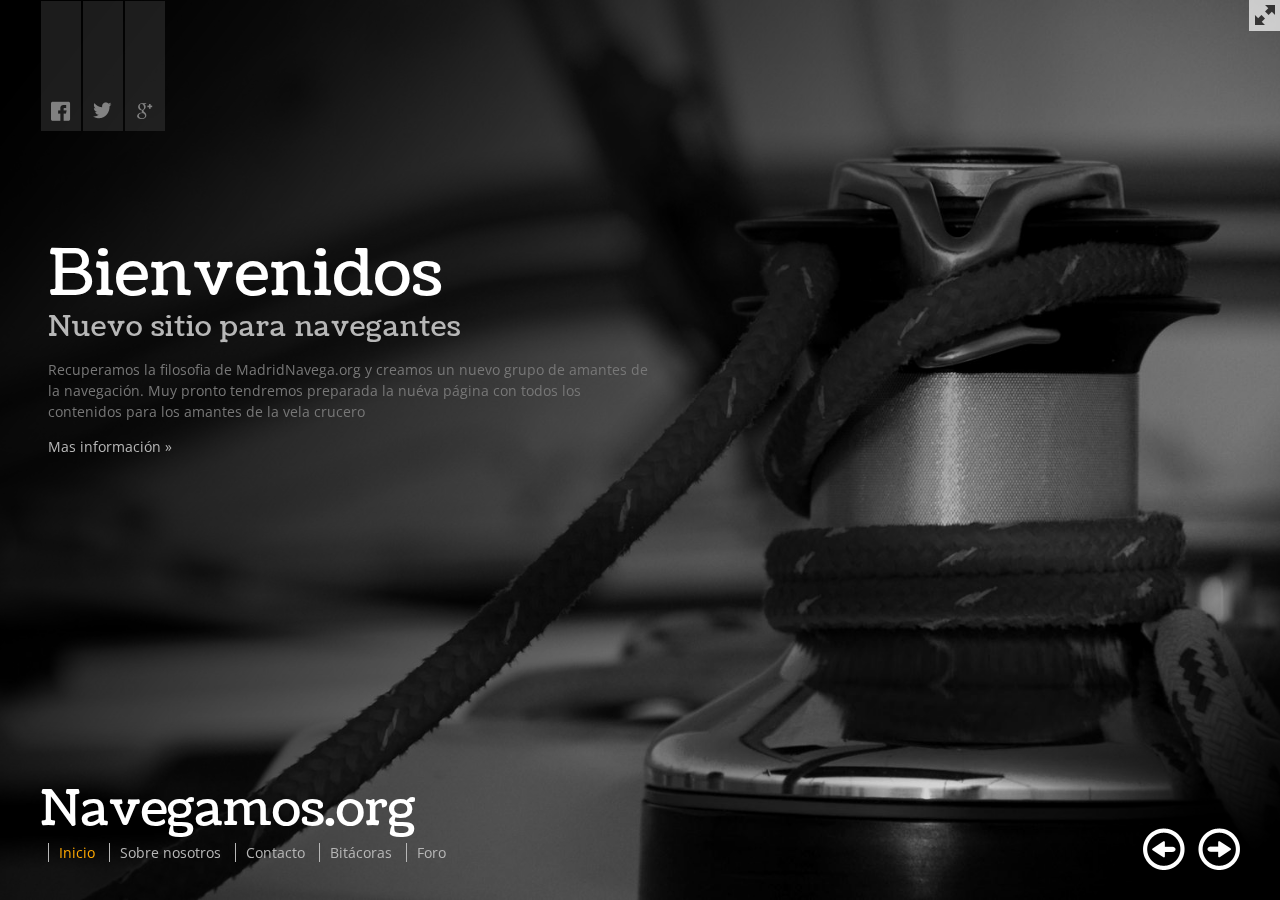
<file: index.html>
<!DOCTYPE html>
<!--[if lt IE 7]> <html lang="es" class="no-js ie6"> <![endif]-->
<!--[if IE 7]>    <html lang="es" class="no-js ie7"> <![endif]-->
<!--[if IE 8]>    <html lang="es" class="no-js ie8"> <![endif]-->
<!--[if gt IE 8]><!-->
<html class='no-js' lang='es'>
	<!--<![endif]-->
	<head>
		<meta charset='utf-8' />
		<meta content='IE=edge,chrome=1' http-equiv='X-UA-Compatible' />
		<title>Navegamos.org</title>	
		
		<link rel="shortcut icon" href="favicon.ico" />
		<link rel="apple-touch-icon" href="images/favicon.png" />
		
		<link rel="stylesheet" href="css/maximage.css" type="text/css" media="screen" charset="utf-8" />
		<link rel="stylesheet" href="css/styles.css" type="text/css" media="screen" charset="utf-8" />
		
		<!--[if lt IE 9]><script src="http://html5shim.googlecode.com/svn/trunk/html5.js"></script><![endif]-->
		
		<!--[if IE 6]>
			<style type="text/css" media="screen">
				.gradient {display:none;}
			</style>
		<![endif]-->
	</head>
	<body>

		<!-- Social Links -->
		<nav class="social-nav">
			<ul>
				<li><a href="https://www.facebook.com/navegamos.org"><img src="images/icon-facebook.png" /></a></li>
				<li><a href="#"><img src="images/icon-twitter.png" /></a></li>
				<li><a href="https://plus.google.com/u/0/communities/105189046868031526641"><img src="images/icon-google.png" /></a></li>
				
			</ul>
		</nav>

		<!-- Switch to full screen -->
		<button class="full-screen" onclick="$(document).toggleFullScreen()"></button>

		<!-- Site Logo -->
		<div id="logo">Navegamos.org</div>

		<!-- Main Navigation -->
		<nav class="main-nav">
			<ul>
				<li><a href="#home" class="active">Inicio</a></li>
				<li><a href="#about">Sobre nosotros</a></li>
				<li><a href="#contact">Contacto</a></li>
				<li><a href="#blog">Bit&aacute;coras</a></li>
				<li><a href="#foro">Foro</a></li>
			</ul>
		</nav>

		<!-- Slider Controls -->
		<a href="" id="arrow_left"><img src="images/arrow-left.png" alt="Slide Left" /></a>
		<a href="" id="arrow_right"><img src="images/arrow-right.png" alt="Slide Right" /></a>

		<!-- Home Page -->
		<section class="content show" id="home">
			<h1>Bienvenidos</h1>
			<h5>Nuevo sitio para navegantes</h5>
			<p>Recuperamos la filosofia de MadridNavega.org y creamos un nuevo grupo de amantes de la navegaci&oacute;n. Muy pronto tendremos preparada la nu&eacute;va p&aacute;gina con todos los contenidos para los amantes de la vela crucero</p>
			<p><a href="#about">Mas informaci&oacute;n &#187;</a></p>
		</section>

		<!-- About Page -->
		<section class="content hide" id="about">
			<h1>Sobre nosotros</h1>
			<h5>Nuestra forma de ser</h5>
			<p>Navegar, aprender y disfrutar del mar. Estas son las principales premisas que conforman nuestra forma de ser y el motivo de nuestra existencia. Siempre compartiendo los gastos del alquiler, comidas, amarres, combustible y desplazamiento a los puertos de embarque</p>
			<p><a href="#home">Normas y reglas</a></p>
		</section>

		<!-- Contact Page -->
		<section class="content hide" id="contact">
			<h1>Contacto</h1>
			<h5>Mas informaci&oacute;n en</h5>
			<p>Email: <a href="#">info@navegamos.org</a><br />
			<a href="#">Siguenos en Twitter</a>
			</p>
		</section>
		
		<!-- Blog Page -->
		<section class="content hide" id="blog">
			<h1>Bit&aacute;coras</h1>
			<h5>Res&uacute;menes de nuestras salidas</h5>
			<p> En nuestras bitacoras relfejamos el espiritu del grupo, contando en primera persona los momentos y vivencias de nuestras salidas del grupo, para dar a conocer a todo el mundo nuestra pasion por el mar.</p>
			<p><a href="http://bitacoras.navegamos.org">bitacoras.navegamos.org</a><br />
			</p>
		</section>
		
		<!-- Foro Page -->
		<section class="content hide" id="foro">
			<h1>Foro de navegantes</h1>
			<h5>Nuestro espacio para compartir</h5>
			<p>El foro es nuestro principal medio de comunicacion, en el podras encontrar informacion interesante y sobre todo proponer nuevas salidas para navegar juntos.</p>
			<p><a href="http://foro.navegamos.org">foro.navegamos.org</a><br />
			</p>
		</section>
		
		<!-- Background Slides -->
		<div id="maximage">
			<div>
				<img src="images/backgrounds/bg-img-1.jpg" alt="" />
				<img class="gradient" src="images/backgrounds/gradient.png" alt="" />
			</div>
			<div>
				<img src="images/backgrounds/bg-img-2.jpg" alt="" />
				<img class="gradient" src="images/backgrounds/gradient.png" alt="" />
			</div>
			<div>
				<img src="images/backgrounds/bg-img-3.jpg" alt="" />
				<img class="gradient" src="images/backgrounds/gradient.png" alt="" />
			</div>
			<div>
				<img src="images/backgrounds/bg-img-4.jpg" alt="" />
				<img class="gradient" src="images/backgrounds/gradient.png" alt="" />
			</div>
			<div>
				<img src="images/backgrounds/bg-img-5.jpg" alt="" />
				<img class="gradient" src="images/backgrounds/gradient.png" alt="" />
			</div>
		</div>
		
		<script src='http://ajax.googleapis.com/ajax/libs/jquery/1.8.3/jquery.js'></script>
		<script src="js/jquery.easing.min.js" type="text/javascript" charset="utf-8"></script>
		<script src="js/jquery.cycle.all.js" type="text/javascript" charset="utf-8"></script>
		<script src="js/jquery.maximage.js" type="text/javascript" charset="utf-8"></script>
		<script src="js/jquery.fullscreen.js" type="text/javascript" charset="utf-8"></script>
		<script src="js/jquery.ba-hashchange.js" type="text/javascript" charset="utf-8"></script>
		<script src="js/main.js" type="text/javascript" charset="utf-8"></script>
		
		<script type="text/javascript" charset="utf-8">
			$(function(){
				$('#maximage').maximage({
					cycleOptions: {
						fx: 'fade',
						speed: 1000, // Has to match the speed for CSS transitions in jQuery.maximage.css (lines 30 - 33)
						timeout: 5000,
						prev: '#arrow_left',
						next: '#arrow_right',
						pause: 0,
						before: function(last,current){
							if(!$.browser.msie){
								// Start HTML5 video when you arrive
								if($(current).find('video').length > 0) $(current).find('video')[0].play();
							}
						},
						after: function(last,current){
							if(!$.browser.msie){
								// Pauses HTML5 video when you leave it
								if($(last).find('video').length > 0) $(last).find('video')[0].pause();
							}
						}
					},
					onFirstImageLoaded: function(){
						jQuery('#cycle-loader').hide();
						jQuery('#maximage').fadeIn('fast');
					}
				});
	
				// Helper function to Fill and Center the HTML5 Video
				jQuery('video,object').maximage('maxcover');
	
			});
		</script>
  </body>
</html>
</file>
<file: css/styles.css>
/* Import Fonts */
@import url(http://fonts.googleapis.com/css?family=Coustard|Open+Sans);

body {
	font-family: 'Open Sans', sans-serif;
	font-size: 14px;
	line-height: 21px;
	font-weight:400;
	-webkit-font-smoothing: antialiased;
    font-smoothing: antialiased;
	color: #777;
	background: #000;
}
h1, h2, h3, h4, h5, h6{
	font-family: 'Coustard', serif;
	color:#fff;
	font-weight: normal;
	letter-spacing: 1px;
}
h1{font-size: 63px; line-height: 70px; padding: 0; margin: 0;}
h5{font-size: 28px; line-height: 35px; padding: 0; margin: 0; color: #b7b7b7;}

a {
	color: #b7b7b7;
	text-decoration:none;
	font-weight: normal;
}
a:hover {text-decoration:underline;}


#maximage {
	display:none;
	position:fixed !important;
}

.gradient {
	left:0;
	height:100%;
	position:absolute;
	top:0;
	width:100%;
	z-index:999;
}

.show {
	display: block;
	z-index: 2;
}
.hide {
	opacity: 0;
	z-index: 1;
}

/* Set Page Elements */
.content { 
	float:left;
	margin:40px;
	position:absolute;
	top:200px;
	width:600px;
/*	z-index:9999;*/
	-webkit-font-smoothing:antialiased;
}

#logo {
	font-family: 'Coustard', serif;
	font-size: 49px;
	bottom:80px;
	height:auto;
	left:40px;
	position:absolute;
	width:20%;
	z-index:1000;
	color: #fff;
}

.main-nav{
	position:absolute;
	bottom: 23px;
	
	z-index:1001;
}
.main-nav ul li { 
	list-style: none;
	display: inline;
	padding-right: 10px;
	padding-left: 10px;
	border-left: 1px solid #b7b7b7;
}
.main-nav ul li a.active {color: #ffa800;}

.social-nav {
	position:absolute;
	top: 0px;
	left: 40px;
}
.social-nav ul {margin: 0; padding:0;}
.social-nav ul li{
	list-style: none;
	display:block;
	float: left;
	background: #393939;
	padding:100px 10px 5px 10px;
	margin: 1px;
	opacity: .5;
}
.social-nav ul li:hover {opacity: 1;}

button.full-screen{ 
	position: absolute;
	top: 0;
	right: 0;
	width: 31px;
	height: 31px;
	background: url("../images/full-screen-btn.png");
	border: 0;
	cursor: pointer;
	opacity: .7;
}
button.full-screen:hover {opacity: 1;}

#arrow_left, #arrow_right {
	bottom:30px;
	height:42px;
	position:absolute;
	right:40px;
	width:42px;
	z-index:1000;
}
#arrow_left {
	right:95px;
}
</file>
<file: css/maximage.css>
/*	----------------------------------------------------------------
	MaxCycle (Fullscreen Slideshow for use with jQuery Cycle Plugin)
	----------------------------------------------------------------
	
	Demo at: http://www.aaronvanderzwan.com/maxcycle/
	Download and Info at: http://github.com/akv2/MaxCycle---jQuery-Plugin/
	Copyright (c) 2007-2011 Aaron Vanderzwan
	Dual licensed under the MIT and GPL licenses.
	
*/
/*! Version: 2.0.73 (12-Oct-2012) */


.mc-hide-scrolls{
	overflow:hidden;
}

body .mc-cycle {
	height:100%;
	left:0;
	overflow:hidden;
	position:fixed;
	top:0;
	width:100%;
	z-index:-1;
}

div.mc-image {
	/*NOTE: Mozilla flickers when fading and using 'all', so we have to be specific with what property we want to transition:
	 	If you are using fading transitions, use 'opacity: */
	-webkit-transition: opacity 1s ease-in-out; 
	-moz-transition: opacity 1s ease-in-out; 
	-o-transition: opacity 1s ease-in-out; 
	transition: opacity 1s ease-in-out;
	
	/*If you are using horizontal slide transitions, use the following CSS:
	-webkit-transition: left 1s ease-in-out; 
	-moz-transition: left 1s ease-in-out; 
	-o-transition: left 1s ease-in-out; 
	transition: left 1s ease-in-out;*/
	
	-webkit-background-size: cover;
	-moz-background-size: cover;
	-o-background-size: cover;
	background-size: cover;
	background-position:center center;
	background-repeat:no-repeat;
	height:100%;
	overflow:hidden;
	width:100%;
}

.mc-old-browser .mc-image {
	overflow:hidden;
}
</file>
